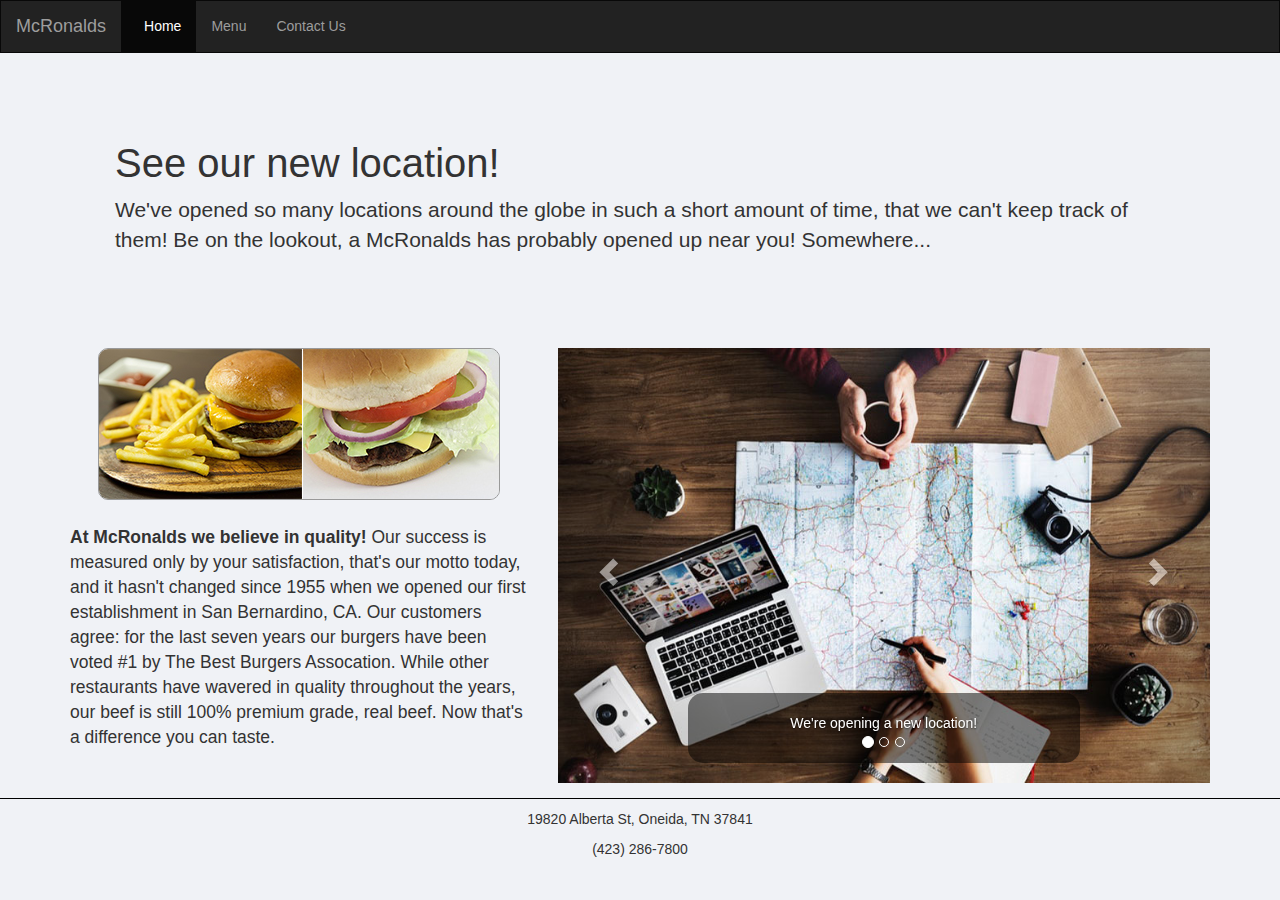
<file: index.html>
<!DOCTYPE html>
<html lang='en'>
	<head>
        <meta charset='utf-8'>
        <meta name='viewport' content='width=device-width, initial-scale=1, shrink-to-fit=no'>
		<title>Home Page</title>
		<!-- Bootstrap !-->
		<link rel='stylesheet' href='https://maxcdn.bootstrapcdn.com/bootstrap/3.3.7/css/bootstrap.min.css' integrity='sha384-BVYiiSIFeK1dGmJRAkycuHAHRg32OmUcww7on3RYdg4Va+PmSTsz/K68vbdEjh4u' crossorigin='anonymous'>
		<script src="https://ajax.googleapis.com/ajax/libs/jquery/2.1.1/jquery.min.js"></script>
		<script src='https://maxcdn.bootstrapcdn.com/bootstrap/3.3.7/js/bootstrap.min.js' integrity='sha384-Tc5IQib027qvyjSMfHjOMaLkfuWVxZxUPnCJA7l2mCWNIpG9mGCD8wGNIcPD7Txa' crossorigin='anonymous'></script>
		<!-- Site CSS !-->
		<link rel='stylesheet' href='https://fonts.googleapis.com/css?family=Roboto'> 
		<link rel='stylesheet' href='https://use.fontawesome.com/releases/v5.8.1/css/all.css' integrity='sha384-50oBUHEmvpQ+1lW4y57PTFmhCaXp0ML5d60M1M7uH2+nqUivzIebhndOJK28anvf' crossorigin='anonymous'>
		<link rel='stylesheet' href='resources/main.css'>
		
		<style>
			#announcement > .jumbotron {
				background: none;
			}
			
			#news-carousel {
				margin: 0 auto;
			}
			
			#news-carousel img {
				margin: auto;
			}
			
			#news-carousel .carousel-caption {
				background: rgba(0, 0, 0, 0.5);
				border-radius: 15px;
			}
			
			#banner {
				display: block;
				margin: 0 auto 25px auto;
				border-radius: 10px;
				border: 1px solid #999;
			}
			
			#description {
				font-size: 1.25em;
				margin: 0 auto 24px auto;
			}
			
		</style>
	</head>
	<body>
		<header>
			<noscript>Please enable JavaScript for a better experience.</noscript>
			<nav class='navbar navbar-inverse'>
				<div class='container-fluid'>
					<div class='navbar-header'>
						<a class="navbar-brand" href="#">McRonalds</a>
					</div>
					<ul class='nav navbar-nav'>
						<li class='active'><a href='index.html'><i id='home' class='fas fa-home'></i>Home</a></li>
						<li><a href='menu.html'>Menu</a></li>
						<li><a href='contact_us.html'>Contact Us</a></li>
					</ul>
				</div>
			</nav>
		</header>
		<main class='container'>
			<article id='announcement' class='row'>
				<div class='jumbotron jumbotron-fluid'>
					<h1>See our new location!</h1>
					<p>We've opened so many locations around the globe in such a short amount of time, that we can't keep track of them! Be on the lookout, a McRonalds has probably opened up near you! Somewhere...</p>
				</div>
			</article>
			<article class='row'>
				<section class='col-md-5'>
					<div id='description'>
						<img id='banner' src='resources/images/home-banner.jpg'>
						<p>
							<b>At McRonalds we believe in quality!</b> Our success is measured only by your satisfaction, 
							that's our motto today, and it hasn't changed since 1955 when we opened our first establishment in
							San Bernardino, CA. Our customers agree: for the last seven years our burgers have been voted #1 by The Best Burgers Assocation.
							While other restaurants have wavered in quality throughout the years, our beef is still
							100% premium grade, real beef. Now that's a difference you can taste.
						</p>
					</div>
				</section>
				<section class='col-md-7'>
					<div id='news-carousel' class='carousel slide' data-ride='carousel' data-interval='5000'>
						<ol class="carousel-indicators">
							<li data-target="#news-carousel" data-slide-to="0" class="active"></li>
							<li data-target="#news-carousel" data-slide-to="1"></li>
							<li data-target="#news-carousel" data-slide-to="2"></li>
						</ol>
						
						<div class='carousel-inner'>
							<div class='item active'>
								<img src='resources\images\news\new_location.jpg'>
								<div class='carousel-caption'>We're opening a new location!</div>
							</div>
							<div class='item'>
								<img src='resources\images\news\seasonal_menu.jpg'>
								<div class='carousel-caption'>We're rolling out our seasonal menu, with special options for this season.</div>
							</div>
							<div class='item'>
								<img src='resources\images\news\sg_brew.jpg'>
								<div class='carousel-caption'>The Drink of the Month is SG Special Brew.</div>
							</div>
						</div>
										
						<a class='left carousel-control' href='#news-carousel' data-slide='prev'>
							<span class='glyphicon glyphicon-chevron-left' aria-hidden='true'></span>
							<span class='sr-only'>Previous</span>
						</a>
						<a class='right carousel-control' href='#news-carousel' data-slide='next'>
							<span class='glyphicon glyphicon-chevron-right'></span>
							<span class='sr-only'>Next</span>
						</a>
					</div>
				</section>
			</article>
		</main>
		<footer id='main-footer'>
			 19820 Alberta St, Oneida, TN 37841<br>
			 (423) 286-7800
		</footer>
	</body>
</html>
</file>
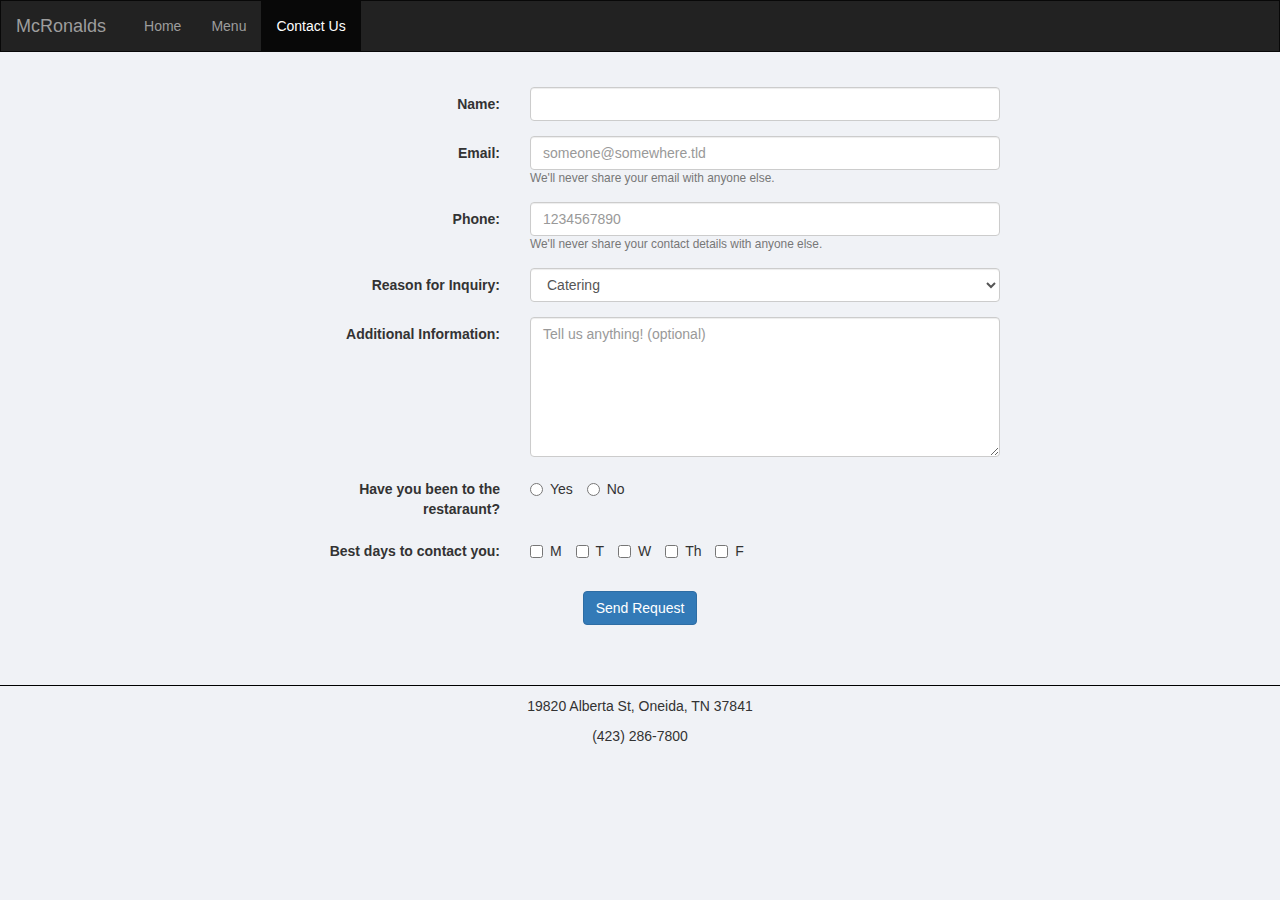
<file: contact_us.html>
<html lang='en'>
	<head>
        <meta charset='utf-8'>
        <meta name='viewport' content='width=device-width, initial-scale=1, shrink-to-fit=no'>
		<title>Contact Us</title>
		<!-- Bootstrap !-->
		<link rel='stylesheet' href='https://maxcdn.bootstrapcdn.com/bootstrap/3.3.7/css/bootstrap.min.css' integrity='sha384-BVYiiSIFeK1dGmJRAkycuHAHRg32OmUcww7on3RYdg4Va+PmSTsz/K68vbdEjh4u' crossorigin='anonymous'>
		<script src='https://ajax.googleapis.com/ajax/libs/jquery/2.1.1/jquery.min.js'></script>
		<script src='https://maxcdn.bootstrapcdn.com/bootstrap/3.3.7/js/bootstrap.min.js' integrity='sha384-Tc5IQib027qvyjSMfHjOMaLkfuWVxZxUPnCJA7l2mCWNIpG9mGCD8wGNIcPD7Txa' crossorigin='anonymous'></script>
		<!-- Site CSS !-->
		<link rel='stylesheet' href='https://fonts.googleapis.com/css?family=Roboto'> 
		<link rel='stylesheet' href='https://use.fontawesome.com/releases/v5.8.1/css/all.css' integrity='sha384-50oBUHEmvpQ+1lW4y57PTFmhCaXp0ML5d60M1M7uH2+nqUivzIebhndOJK28anvf' crossorigin='anonymous'>
		<link rel='stylesheet' href='resources/main.css'>
		
		<script>
			<!-- Stolen email validation regex that's based on HTML5's email validation spec -->
			var emailValidator = /^[a-zA-Z0-9.!#$%&’*+/=?^_`{|}~-]+@[a-zA-Z0-9](?:[a-zA-Z0-9-]{0,253}[a-zA-Z0-9])?(?:\.[a-zA-Z0-9](?:[a-zA-Z0-9-]{0,253}[a-zA-Z0-9])?)*$/;
			var phoneValidator = /^1?\d{10}$/; <!-- We want to match domestic (123) 456-7890 and international formatted US numbers: +1 (123) 456-7890 -->
			var phoneReplacer = /[ ()+-]/g; <!-- Strips away characters from a user-friendly phone number producing only a numeric string. -->
			
			var isFormValid = true;
			
            $(function() {
                $("#contact-form").submit(function() {
					isFormValid = true;
					setFormGroupHasError("#name-group", $("#name").val().length === 0 || $("#name").val().length > 40);
					setFormGroupHasError("#email-group", !emailValidator.test($("#email").val()));
					setFormGroupHasError("#phone-group", !phoneValidator.test($("#phone").val().replace(phoneReplacer, "")));
					setFormGroupHasError("#has-visited-group", $("[name='has_visited']:checked").length !== 1);
					setFormGroupHasError("#additional-info-group", $("#additional_info").length > 1000);
					setFormGroupHasError("#contact-days-group", $("[name='contact_days[]']:checked").length === 0);
					
					// If there was bad input on submission, find the first errored group and scroll to it.
					if (!isFormValid) {
						$("html, body").animate({ scrollTop: $(".has-error").offset().top - 10 }, 500);
					}
					else {
						alert("The contact form has been submitted!");
					}
					
                    return isFormValid;
                });
				
				$("input[name='phone']").on("change", function() {
					var phoneNumber = $(this).val().replace(phoneReplacer, ""); // Strip out any phone number formatting characters the browser may autofill.
					console.log(phoneNumber);
					// If the phone number passes validation, make it look good in the text field and disable the browser's built-in validation so the form is allowed to submit.
					if (phoneValidator.test(phoneNumber)) {
						$(this).removeAttr("pattern");
						
						if (phoneNumber.length === 11) {
							phoneNumber = phoneNumber.substring(1);
						}
						
						$(this).val("+1 (" + phoneNumber.substring(0, 3) + ") " + phoneNumber.substring(3, 6) + "-" + phoneNumber.substring(6, 10));
					}
					else {  // Else, tell browser to deal with validation.
						$(this).attr("pattern", phoneValidator.source);
					}
				});
            });
			
			/*
				If hasError is TRUE, the form group given will turn red and the global variable isFormValid will be set to false to prevent form submission.
			*/
			function setFormGroupHasError(element, hasError) {
				if (hasError === true) {
					$(element).addClass("has-error");
					isFormValid = false;
				}
				else {
					$(element).removeClass("has-error");
				}
			}
		</script>
		
		<style>
			.help-block {
				display: none;
			}
			
			.has-error .help-block {
				display: block;
			}
			
			.has-error .text-muted {
				display: none;
			}
		
			#contact-form {
				max-width: 750px;
				margin: 0 auto;
				padding: 15px;
			}
			
			#contact-form .form-group:last-child {
				text-align: center;
				margin: 30px 0;
			}
			
			#additional_info {
				height: 140px;
				resize: vertical;
				max-width: 100%;
			}
						
			@media (max-width: 768px) {
				.btn-primary {
					width: 100%;
					padding: 20px 0;
				}
			}
		</style>
	</head>
	<body>
		<header>
			<noscript>Please enable JavaScript for a better experience.</noscript>
			<nav class='navbar navbar-inverse'>
				<div class='container-fluid'>
					<div class='navbar-header'>
						<a class='navbar-brand' href='#'>McRonalds</a>
					</div>
					<ul class='nav navbar-nav'>
						<li><a href='index.html'><i id='home' class='fas fa-home'></i>Home</a></li>
						<li><a href='menu.html'>Menu</a></li>
						<li class='active'><a href='contact_us.html'>Contact Us</a></li>
					</ul>
				</div>
			</nav>
		</header>
		<main>
			<form id='contact-form' method='POST'>
				<article id='main-info' class='form-horizontal'>
					<section id='name-group' class='form-group'>
						<label for='name' class='col-sm-4 control-label'>Name:</label>
						<div class='col-sm-8'>
							<input id='name' class='form-control' type='text' maxlength='40' required>
							<div class='help-block'>Please tell us your name so that we know how to address you.</div>
						</div>
					</section>
					<section id='email-group' class='form-group'>
						<label for='email' class='col-sm-4 control-label'>Email:</label>
						<div class='col-sm-8'>
							<input id='email' class='form-control' type='text' placeholder='someone@somewhere.tld' required>
							<small class='form-text text-muted'>We'll never share your email with anyone else.</small>
							<div class='help-block'>Please check the email that you typed in.</div>
						</div>
					</section>
					<section id='phone-group' class='form-group'>
						<label for='phone' class='col-sm-4 control-label'>Phone:</label>
						<div class='col-sm-8'>
							<input id='phone' name='phone' class='form-control' type='tel' placeholder='1234567890' pattern='(\+?1)?\d{10}' maxlength='20'>
							<small class='form-text text-muted'>We'll never share your contact details with anyone else.</small>
							<div class='help-block'>Please check the phone number that you typed in.</div>
						</div>
					</section>
					<section class='form-group'>
						<label class='col-sm-4 control-label'>Reason for Inquiry:</label>
						<div class='col-sm-8'>
							<select id='reason' class='form-control'>
								<option>Catering</option>
								<option>Private Party</option>
								<option>Feedback</option>
								<option>Other</option>
							</select>
						</div>
					</section>
					<section class='form-group'>
						<label class='col-sm-4 control-label'>Additional Information:</label>
						<div class='col-sm-8'>
							<textarea id='additional_info' name='additional_info' class='form-control' maxlength='1000' placeholder='Tell us anything! (optional)'></textarea>
						</div>
					</section>
					<fieldset id='has-visited-group' class='form-group'>
						<label class='col-sm-4 control-label'>Have you been to the restaraunt?</label>
						<div class='col-sm-8'>
							<label class='radio-inline'>
								<input type='radio' name='has_visited' value='true' required>Yes
							</label>
							<label class='radio-inline'>
								<input type='radio' name='has_visited' value='false'>No
							</label>
							<div class='help-block'>Please indicate whether you've visited our restaraunt in the past or not.</div>
						</div>
					</fieldset>
					<fieldset id='contact-days-group' class='form-group'>
						<label class='col-sm-4 control-label'>Best days to contact you:</label>
						<div class='col-sm-8'>
							<label class='checkbox-inline'>
								<input type='checkbox' name='contact_days[]' value='Monday'>M
							</label>
							<label class='checkbox-inline'>
								<input type='checkbox' name='contact_days[]' value='Tuesday'>T
							</label>
							<label class='checkbox-inline'>
								<input type='checkbox' name='contact_days[]' value='Wednesday'>W
							</label>
							<label class='checkbox-inline'>
								<input type='checkbox' name='contact_days[]' value='Thursday'>Th
							</label>
							<label class='checkbox-inline'>
								<input type='checkbox' name='contact_days[]' value='Friday'>F
							</label>
							<div class='help-block'>We value your input. Please select at least one day that we can contact you.</div>
						</div>
					</fieldset>
					<section class='form-group'>
						<button type='submit' class='btn btn-primary'>Send Request</button>
					</section>
				</article>
			</form>
		</main>
		<footer id='main-footer'>
			 19820 Alberta St, Oneida, TN 37841<br>
			 (423) 286-7800
		</footer>
	</body>
</html>
</file>
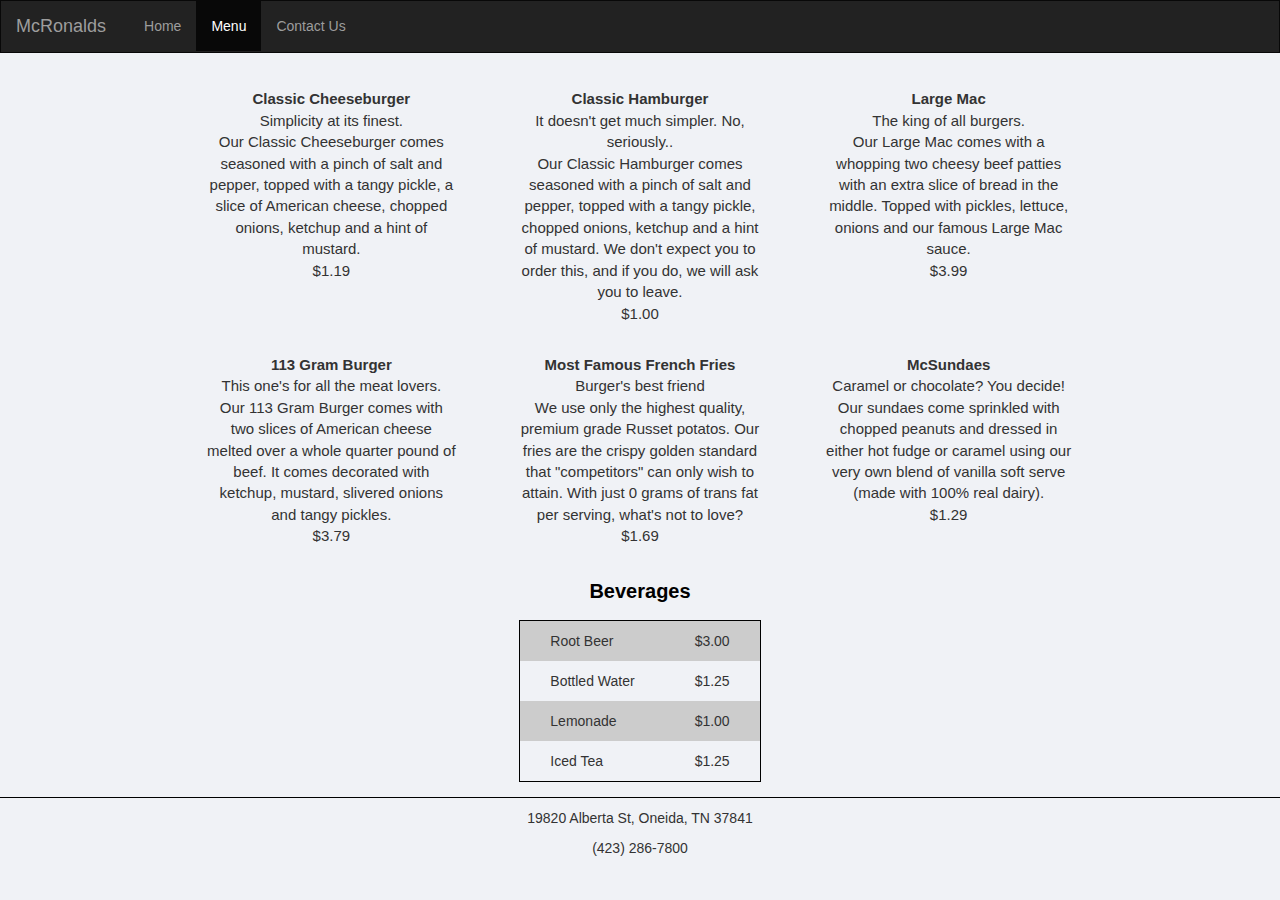
<file: menu.html>
<!DOCTYPE html>
<html lang='en'>
	<head>
        <meta charset='utf-8'>
        <meta name='viewport' content='width=device-width, initial-scale=1, shrink-to-fit=no'>
		<!-- DO NOT FORGET THE NAME! -->
		<title>Our Menu</title>
		<!-- Bootstrap !-->
		<link rel='stylesheet' href='https://maxcdn.bootstrapcdn.com/bootstrap/3.3.7/css/bootstrap.min.css' integrity='sha384-BVYiiSIFeK1dGmJRAkycuHAHRg32OmUcww7on3RYdg4Va+PmSTsz/K68vbdEjh4u' crossorigin='anonymous'>
		<script src="https://ajax.googleapis.com/ajax/libs/jquery/2.1.1/jquery.min.js"></script>
		<script src='https://maxcdn.bootstrapcdn.com/bootstrap/3.3.7/js/bootstrap.min.js' integrity='sha384-Tc5IQib027qvyjSMfHjOMaLkfuWVxZxUPnCJA7l2mCWNIpG9mGCD8wGNIcPD7Txa' crossorigin='anonymous'></script>
		<!-- Site CSS !-->
		<link rel='stylesheet' href='https://fonts.googleapis.com/css?family=Roboto'> 
		<link rel='stylesheet' href='https://use.fontawesome.com/releases/v5.8.1/css/all.css' integrity='sha384-50oBUHEmvpQ+1lW4y57PTFmhCaXp0ML5d60M1M7uH2+nqUivzIebhndOJK28anvf' crossorigin='anonymous'>
		<link rel='stylesheet' href='resources/main.css'>
		
		<style>
			#food-menu {
				margin: 0 auto;
				max-width: 70%;
			}
			
			#food-menu .item {
				font-size: 15px;
				text-align: center;
				padding: 15px 30px;
			}

			#beverage-table {
				border-spacing: 0;
				border: 1px solid black;
				margin: 0 auto;
			}
			
			#beverage-table caption {
				font-weight: bold;
				font-size: 20px;
				padding: 15px 0;
				text-align: center;
				color: black;
			}
			
			#beverage-table td {
				padding: 10px 30px;
			}
			
			#beverage-table tr:nth-child(odd) {
				background: #CCC;
			}
		</style>
	</head>
	<body>
		<header>
			<noscript>Please enable JavaScript for a better experience.</noscript>
			<nav class='navbar navbar-inverse'>
				<div class='container-fluid'>
					<div class='navbar-header'>
						<a class="navbar-brand" href="#">McRonalds</a>
					</div>
					<ul class='nav navbar-nav'>
						<li><a href='index.html'><i id='home' class='fas fa-home'></i>Home</a></li>
						<li class='active'><a href='menu.html'>Menu</a></li>
						<li><a href='contact_us.html'>Contact Us</a></li>
					</ul>
				</div>
			</nav>
		</header>
		<main>
			<noscript>Please enable JavaScript for a better experience.</noscript>
			<article id='food-menu'>
				<div class='row'>
					<section class='item col-lg-4'>
						<b>Classic Cheeseburger</b>
						<div>
							Simplicity at its finest.<br/>
							Our Classic Cheeseburger comes seasoned with a pinch of salt and pepper, topped with a tangy pickle, a slice of American cheese, chopped onions, ketchup and a hint of mustard.<br/>
							$1.19
						</div>
					</section>
					<section class='item col-lg-4'>
						<b>Classic Hamburger</b>
						<div>
							It doesn't get much simpler. No, seriously..<br/>
							Our Classic Hamburger comes seasoned with a pinch of salt and pepper, topped with a tangy pickle, chopped onions, ketchup and a hint of mustard. 
							We don't expect you to order this, and if you do, we will ask you to leave.<br/>
							$1.00
						</div>
					</section>
					<section class='item col-lg-4'>
						<b>Large Mac</b>
						<div>
							The king of all burgers.<br/>
							Our Large Mac comes with a whopping two cheesy beef patties with an extra slice of bread in the middle. Topped with pickles, lettuce, onions and our famous Large Mac sauce.<br/>
							$3.99
						</div>
					</section>
				</div>
				<div class='row'>
					<section class='item col-lg-4'>
						<b>113 Gram Burger</b>
						<div>
							This one's for all the meat lovers.<br/>
							Our 113 Gram Burger comes with two slices of American cheese melted over a whole quarter pound of beef. It comes decorated with ketchup, mustard, slivered onions and tangy pickles.<br/>
							$3.79
						</div>
					</section>
					<section class='item col-lg-4'>
						<b>Most Famous French Fries</b>
						<div>
							Burger's best friend<br/>
							We use only the highest quality, premium grade Russet potatos. Our fries are the crispy golden standard that "competitors" can only wish to attain. With just 0 grams of trans fat per serving, what's not to love?<br/>
							$1.69
						</div>
					</section>
					<section class='item col-lg-4'>
						<b>McSundaes</b>
						<div>
							Caramel or chocolate? You decide!<br/>
							Our sundaes come sprinkled with chopped peanuts and dressed in either hot fudge or caramel using our very own blend of vanilla soft serve (made with 100% real dairy).<br/>
							$1.29
						</div>
					</section>
				</div>
			</article>
			<table id='beverage-table'>
				<caption>Beverages</caption>
				<tr>
					<td>Root Beer</td>
					<td>$3.00</td>
				</tr>
				<tr>
					<td>Bottled Water</td>
					<td>$1.25</td>
				</tr>
				<tr>
					<td>Lemonade</td>
					<td>$1.00</td>
				</tr>
				<tr>
					<td>Iced Tea</td>
					<td>$1.25</td>
				</tr>
			</table>
		</main>
		<footer id='main-footer'>
			 19820 Alberta St, Oneida, TN 37841<br>
			 (423) 286-7800
		</footer>
	</body>
</html>
</file>
<file: resources/main.css>
* {
    padding: 0;
    margin: 0;
}

body {
	background: rgb(240, 242, 246);
}

.fas {
	margin-right: 8px;
	font-size: 1.25em;
	vertical-align: middle;
}

#main-footer {
	border-top: 1px solid black;
	margin-top: 15px;
	text-align: center;
	padding: 5px 0;
	line-height: 30px;
}

.navbar {
	border-radius: 0;
}

.jumbotron > h1 {
	font-size: 4rem;
}
</file>
